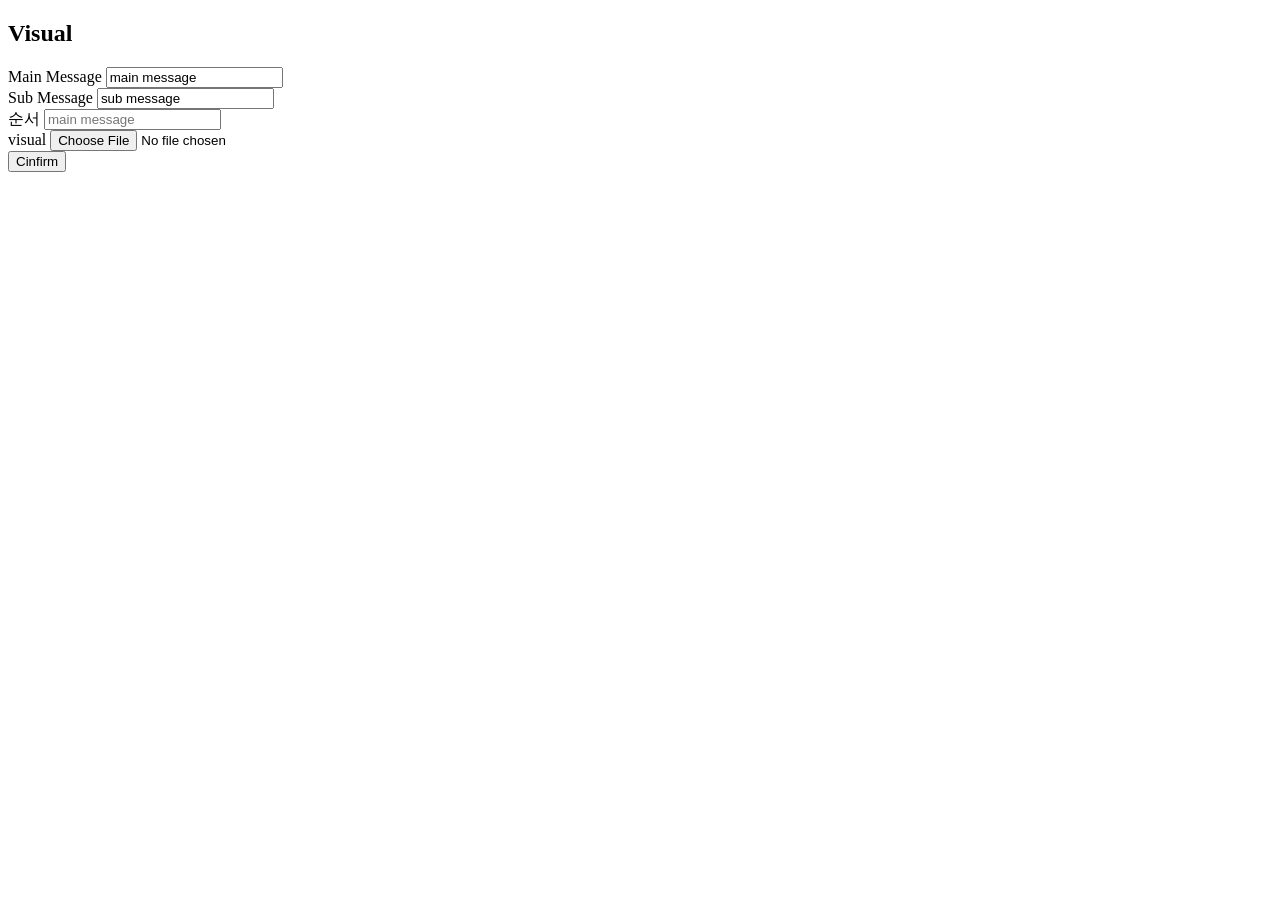
<file: src/main/resources/templates/admin/visual.html>
<!DOCTYPE html>
<html xmlns:th="http://www.thymeleaf.org">
  <head th:replace="~{fragments/head::myHead('visual')}"></head>

  <body>
    <header th:replace="~{fragments/header}"></header>
    <div class="container">
      <div class="row">
        <div class="col-md-2"></div>
        <div class="col-md-8">
          <h2 class="my-5">Visual</h2>
          <!--mt-1~5 mb-1~5 my-1~5 -->
          <form
            class="row g-3"
            action="/admin/visual"
            method="post"
            name=""
            enctype="multipart/form-data"
          >
            <div class="col-12">
              <label for="user-id" class="form-label fw-bold"
                >Main Message</label
              >
              <input
                type="text"
                class="form-control"
                id="main-message"
                placeholder="main message"
                name="mainMessage"
                value="main message"
              />
            </div>
            <div class="col-12">
              <label for="user-id" class="form-label fw-bold"
                >Sub Message</label
              >
              <input
                type="text"
                class="form-control"
                id="sub-message"
                placeholder="main message"
                name="subMessage"
                value="sub message"
              />
            </div>
            <div class="col-12">
              <label for="num" class="form-label fw-bold">순서</label>
              <input
                type="number"
                class="form-control"
                id="num"
                placeholder="main message"
                name="num"
                value="보여질 순서"
              />
            </div>
            <div class="col-12">
              <label for="visual" class="form-label fw-bold">visual</label>
              <input
                type="file"
                class="form-control"
                id="visual"
                placeholder="visual"
                name="visual"
              />
            </div>
            <div class="col-12">
              <button class="btn btn-primary" id="btn-signin">Cinfirm</button>
            </div>
          </form>
        </div>
        <div class="col-md-2"></div>
      </div>
    </div>

    <footer th:replace="~{fragments/footer}"></footer>
  </body>
</html>
</file>
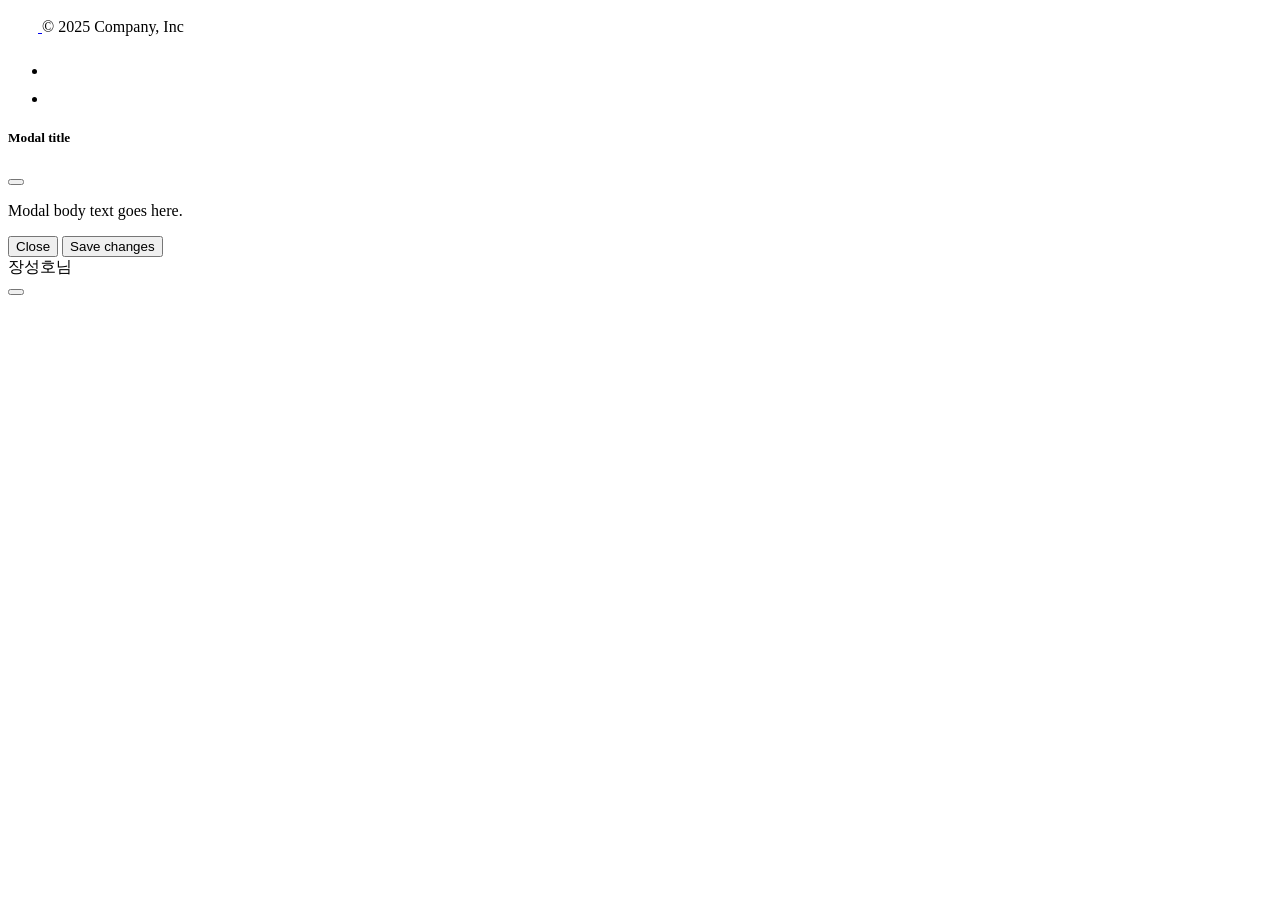
<file: src/main/resources/templates/fragments/footer.html>
<!DOCTYPE html>
<html xmlns:th="http://www.thymeleaf.org">
  <div class="container">
    <footer
      class="d-flex flex-wrap justify-content-between align-items-center py-3 my-4 border-top"
    >
      <div class="col-md-4 d-flex align-items-center">
        <a
          href="/"
          class="mb-3 me-2 mb-md-0 text-body-secondary text-decoration-none lh-1"
          aria-label="Bootstrap"
        >
          <svg class="bi" width="30" height="24" aria-hidden="true">
            <use xlink:href="#bootstrap"></use>
          </svg>
        </a>
        <span class="mb-3 mb-md-0 text-body-secondary"
          >© 2025 Company, Inc</span
        >
      </div>

      <ul class="nav col-md-4 justify-content-end list-unstyled d-flex">
        <li class="ms-3">
          <a class="text-body-secondary" href="#" aria-label="Instagram">
            <svg class="bi" width="24" height="24" aria-hidden="true">
              <use xlink:href="#instagram"></use>
            </svg>
          </a>
        </li>
        <li class="ms-3">
          <a class="text-body-secondary" href="#" aria-label="Facebook">
            <svg class="bi" width="24" height="24">
              <use xlink:href="#facebook"></use>
            </svg>
          </a>
        </li>
      </ul>
    </footer>
  </div>

  <div class="modal fade" tabindex="-1" id="my-modal">
    <div class="modal-dialog modal-dialog-centered">
      <div class="modal-content">
        <div class="modal-header">
          <!-- ellvis operator-->
          <!--<h5 class="modal-title">[[${modalDto?.title}]]</h5>-->
          <h5 class="modal-title" th:text="${modalDto?.title}">Modal title</h5>
          <button
            type="button"
            class="btn-close"
            data-bs-dismiss="modal"
            aria-label="Close"
          ></button>
        </div>
        <div class="modal-body" th:text="${modalDto?.content}">
          <p>Modal body text goes here.</p>
        </div>
        <div class="modal-footer">
          <button
            type="button"
            class="btn btn-secondary"
            data-bs-dismiss="modal"
          >
            Close
          </button>
          <button type="button" class="btn btn-primary">Save changes</button>
        </div>
      </div>
    </div>
  </div>

  <!--toast -->
  <div
    class="toast-container position-fixed bottom-0 end-0 p-3"
    th:if="${toastDto?.isShow}"
  >
    <div
      id="my-toast"
      class="toast text-bg-success"
      role="alert"
      aria-live="assertive"
      aria-atomic="true"
    >
      <div class="d-flex justify-content-between align-items-center p-3">
        <div class="toast-body">
          <span th:text="${toastDto?.content}">장성호님 </span>
        </div>
        <button
          type="button"
          class="btn-close btn-close-white"
          data-bs-dismiss="toast"
          aria-label="Close"
        ></button>
      </div>
    </div>
  </div>

  <script th:inline="javascript">
    //const myModal = document.querySelector("#my-modal");
    const myModal = new bootstrap.Modal("#my-modal");
    const isShow = /*[[${modalDto?.isShow}]]*/ false;
    if (isShow) {
      myModal.show();
    }
    //const isToastShow = /*[[${toastDto?.isShow}]]*/ false;
    const toastEl = document.querySelector("#my-toast");
    if (toastEl) {
      const myToast = new bootstrap.Toast(toastEl, { delay: 3000 });
      //if (isToastShow) {
      myToast.show();
      //}
    }
  </script>
</html>
</file>
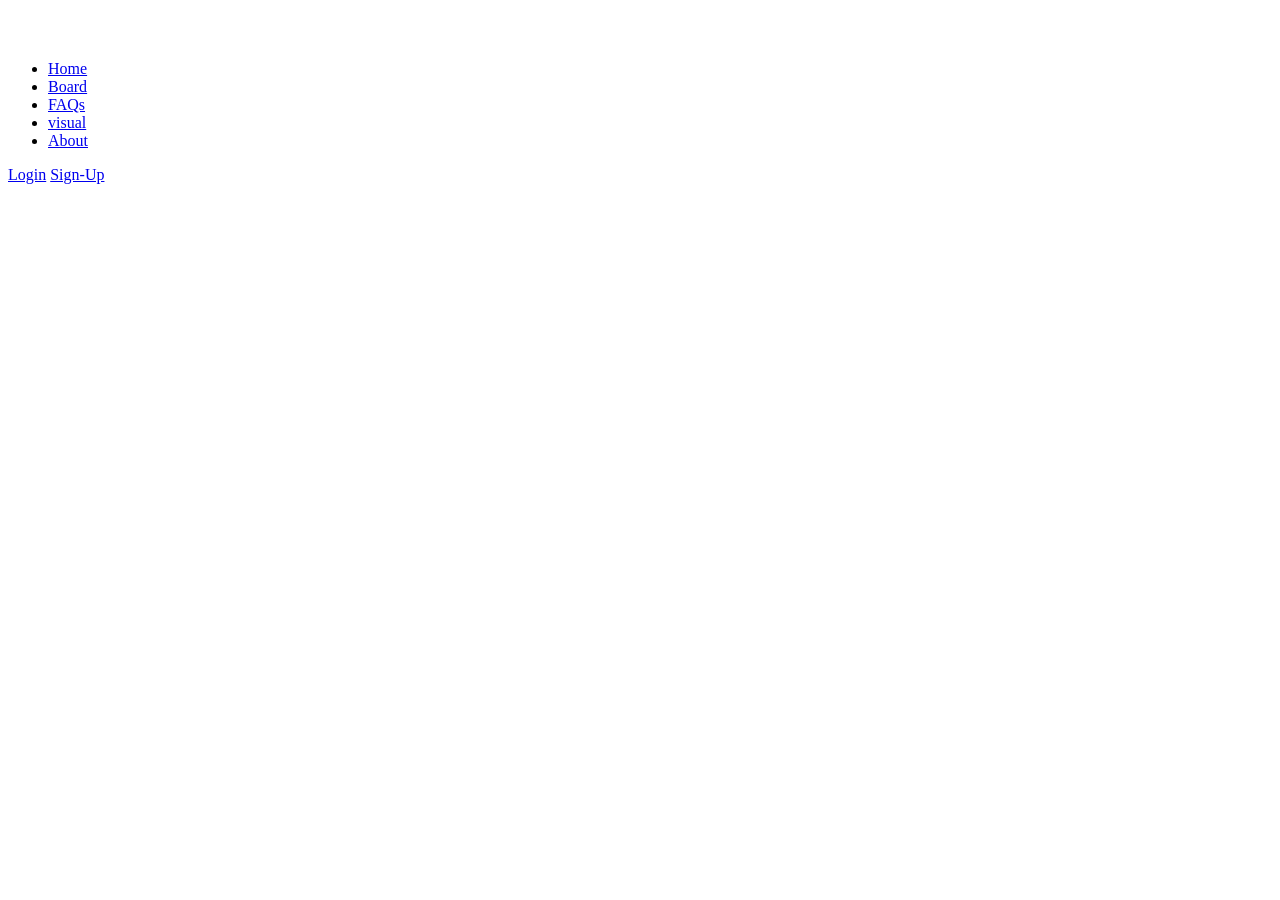
<file: src/main/resources/templates/fragments/header.html>
<!DOCTYPE html>

<html xmlns:th="http://www.thymeleaf.org">
  <div class="container">
    <header
      class="d-flex flex-wrap align-items-center justify-content-center justify-content-md-between py-3 mb-4 border-bottom"
    >
      <div class="col-md-3 mb-2 mb-md-0">
        <a
          href="/"
          class="d-inline-flex link-body-emphasis text-decoration-none"
        >
          <svg
            class="bi"
            width="40"
            height="32"
            role="img"
            aria-label="Bootstrap"
          >
            <use xlink:href="#bootstrap"></use>
          </svg>
        </a>
      </div>

      <ul class="nav col-12 col-md-auto mb-2 justify-content-center mb-md-0">
        <li><a href="../" class="nav-link px-2 link-secondary">Home</a></li>
        <li>
          <a href="../question/list?page=1" class="nav-link px-2">Board</a>
        </li>
        <li><a href="../faq/insert" class="nav-link px-2">FAQs</a></li>
        <li><a href="../admin/visual" class="nav-link px-2">visual</a></li>
        <li><a href="#" class="nav-link px-2">About</a></li>
      </ul>
      <th>
        <div class="col-md-3 text-end">
          <a href="../member/login" class="btn btn-outline-primary me-2"
            >Login</a
          >
          <a href="../member/signup" class="btn btn-primary">Sign-Up</a>
        </div>
      </th>
    </header>
  </div>
</html>
</file>
